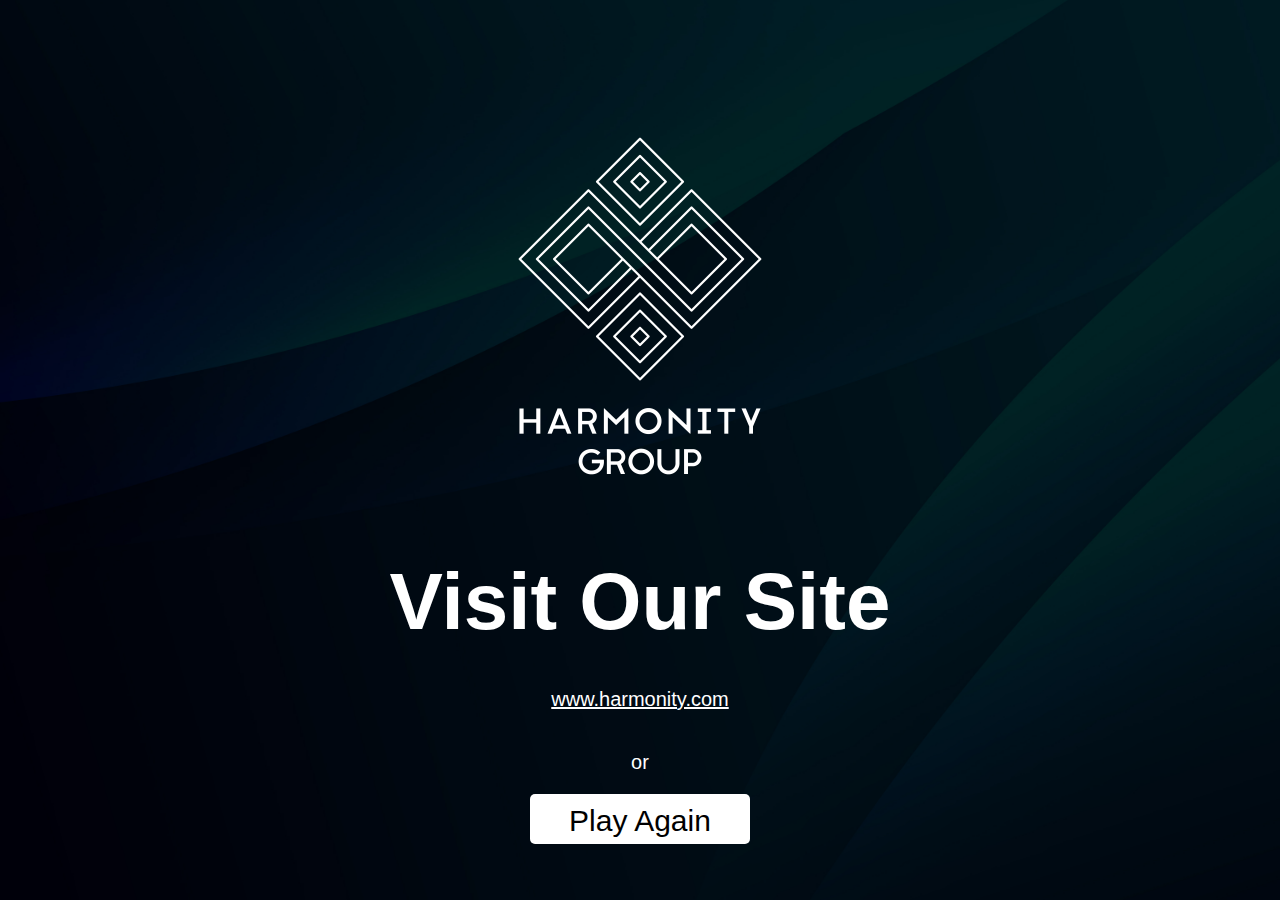
<file: over.html>
<!DOCTYPE html>
<html lang="en">
  <head>
    <link rel="stylesheet" href="index.css" />
    <meta charset="UTF-8" />
    <meta http-equiv="X-UA-Compatible" content="IE=edge" />
    <meta name="viewport" content="width=device-width, initial-scale=1.0" />
    <title>Document</title>
  </head>
  <body>
    <div class="over">
      <img src="Logo.png" />
      <h1 class="title">
        <a href="">Visit Our Site</a>
      </h1>
      <a href="http://www.harmonity.com/" class="harmonity-link">www.harmonity.com</a>
      <p class="or">or</p>
      <a href="index.html" class="back">Play Again</a>
    </div>
  </body>
</html>
</file>
<file: index.css>
body,
html {
  margin: 0;
  padding: 0;
  box-sizing: border-box;
  font-family: Arial, Helvetica, sans-serif;
  width: 100vw;
  height: 100vh;
}

h1,
p {
  margin: 0;
  padding: 0;
}

#modelViewer {
  height: 0;
  width: 0;
}

.ar-failure {
  display: none;
  color: white;

  padding: 10px;
  text-align: center;
  font-size: 20px;
}

#fallback-modelviewer {
  height: 100vh !important;
}

.visible {
  display: block;
}

.hidden {
  display: none;
}
#button {
  display: none;
  width: 100px;
  padding: 10px;
  border-radius: 5px;
  outline: none;
  border: none;
  background-color: white;
  font-size: 20px;
  color: black;
}

.frontpage {
  width: 100vw;
  height: 100vh;

  background: url("./Background.jpg");
  background-repeat: no-repeat;
  background-size: cover;
  display: flex;
  align-items: center;
  justify-content: center;
  flex-direction: column;
}

.content {
  width: 100%;
  display: flex;
  align-items: center;
  justify-content: center;
  flex-direction: column;
}

.content img {
  display: block;
  width: 60%;
  max-width: 500px;
}

.title {
  font-size: 80px;
  color: white;
  width: 60%;
  text-align: center;
  font-family: Arial, Helvetica, sans-serif;
  margin-bottom: 40px;
}

.spinner {
  color: white;
}

.start {
  animation: load 2s linear forwards;
}

h1 a {
  display: inline-block;
  color: white;
  text-decoration: none;
}

.or {
  color: white;
  font-size: 20px;
  margin-bottom: 20px;
}

@keyframes load {
  0% {
    width: 20px;
  }
  10% {
    width: 10%;
  }

  20% {
    width: 20%;
  }
  30% {
    width: 30%;
  }
  40% {
    width: 40%;
  }
  50% {
    width: 50%;
  }

  60% {
    width: 60%;
  }
  70% {
    width: 70%;
  }
  80% {
    width: 80%;
  }
  90% {
    width: 90%;
  }

  100% {
    width: 100%;
  }
}

.over {
  background: url("./Background.jpg");
  background-repeat: no-repeat;
  background-size: cover;
  background-color: black;
  width: 100vw;
  height: 100vh;
  display: flex;
  justify-content: center;
  align-items: center;
  flex-direction: column;
}

.over img {
  display: block;
  width: 60%;
  max-width: 500px;
}

.back {
  display: block;
  width: 200px;
  height: 30px;
  background-color: white;
  color: black;
  padding: 10px;
  cursor: pointer;
  text-decoration: none;
  font-size: 30px;
  font-family: Arial, Helvetica, sans-serif;
  border-radius: 5px;
  text-align: center;
}

.square {
  width: 100px;
  height: 100px;
  border: 2px solid white;
  transform: rotate(45deg);
}

.move {
  animation: rotate 5s linear;

  animation-fill-mode: forwards;
}

@keyframes rotate {
  0% {
    transform: translateX(0) rotate(0deg);
  }
  10% {
    transform: translateX(30px) rotate(36deg);
  }
  20% {
    transform: translateX(60px) rotate(72deg);
  }
  30% {
    transform: translateX(90px) rotate(108deg);
  }
  40% {
    transform: translateX(120px) rotate(144deg);
  }
  50% {
    transform: translateX(150px) rotate(180deg);
  }
  60% {
    transform: translateX(180px) rotate(216deg);
  }
  70% {
    transform: translateX(210px) rotate(252deg);
  }
  80% {
    transform: translateX(240px) rotate(288deg);
  }
  90% {
    transform: translateX(280px) rotate(334deg);
  }
  100% {
    transform: translateX(320px) rotate(405deg);
  }
}
.harmonity-link {
  color: white;
  text-decoration: underline;
  font-size: 20px;
  display: block;
  margin-bottom: 40px;
}

@media only screen and (max-width: 600px) {
  .over .title {
    font-size: 40px;
    width: 100%;
    margin-bottom: 40px;
  }
}

.annotation {
  background-color: #888888;
  position: absolute;
  transform: translate(10px, 10px);
  border-radius: 10px;
  padding: 10px;
  visibility: hidden;
}
</file>
